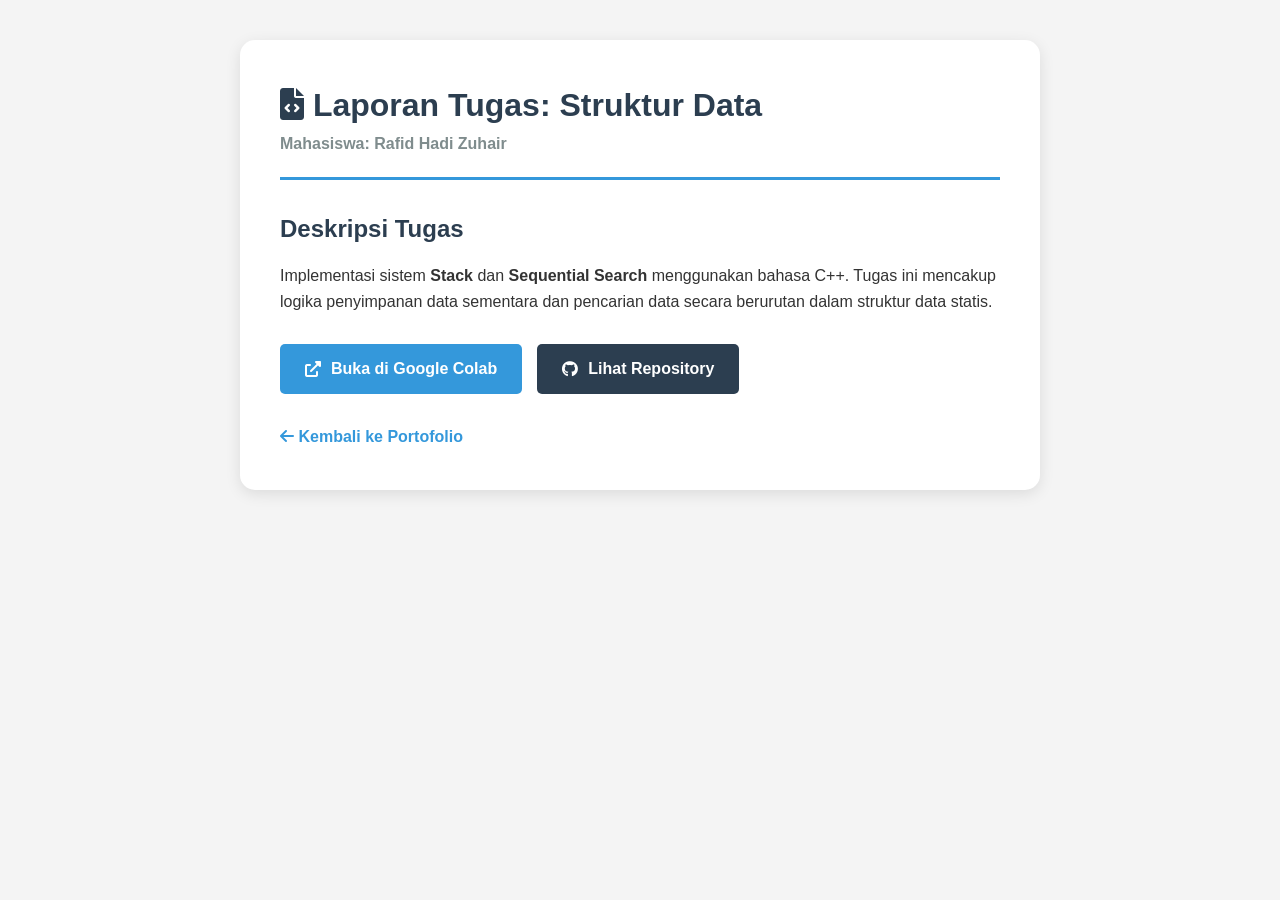
<file: tugasdatamining.html>
<!DOCTYPE html>
<html lang="id">
<head>
    <meta charset="UTF-8">
    <meta name="viewport" content="width=device-width, initial-scale=1.0">
    <title>Tugas Informatika - Rafid Hadi Zuhair</title>
    <link rel="stylesheet" href="https://cdnjs.cloudflare.com/ajax/libs/font-awesome/6.0.0/css/all.min.css">
    <style>
        * {
            margin: 0; padding: 0; box-sizing: border-box;
            font-family: 'Segoe UI', Tahoma, Geneva, Verdana, sans-serif;
        }

        body { background-color: #f4f4f4; color: #333; line-height: 1.6; padding: 40px 10%; }

        /* KARTU UTAMA */
        .container {
            background: white;
            padding: 40px;
            border-radius: 15px;
            box-shadow: 0 4px 15px rgba(0,0,0,0.1);
            max-width: 800px;
            margin: 0 auto;
        }

        header {
            border-bottom: 3px solid #3498db;
            padding-bottom: 20px;
            margin-bottom: 30px;
        }

        header h1 { color: #2c3e50; font-size: 2rem; }
        header p { color: #7f8c8d; font-weight: bold; }

        h2 { color: #2c3e50; margin-bottom: 15px; }
        
        .content { margin-bottom: 30px; }

        /* TOMBOL AKSI */
        .btn-container { display: flex; gap: 15px; flex-wrap: wrap; }

        .btn {
            display: inline-flex;
            align-items: center;
            gap: 10px;
            padding: 12px 25px;
            background: #3498db;
            color: white;
            text-decoration: none;
            border-radius: 5px;
            font-weight: bold;
            transition: 0.3s;
        }

        .btn:hover { background: #2980b9; transform: translateY(-2px); }

        .btn-github { background: #2c3e50; }
        .btn-github:hover { background: #1a252f; }

        .back-link {
            display: inline-block;
            margin-top: 30px;
            text-decoration: none;
            color: #3498db;
            font-weight: 600;
        }

        .back-link:hover { text-decoration: underline; }
    </style>
</head>
<body>

    <div class="container">
        <header>
            <h1><i class="fas fa-file-code"></i> Laporan Tugas: Struktur Data</h1>
            <p>Mahasiswa: Rafid Hadi Zuhair</p>
        </header>

        <main>
            <section class="content">
                <h2>Deskripsi Tugas</h2>
                <p>Implementasi sistem <strong>Stack</strong> dan <strong>Sequential Search</strong> menggunakan bahasa C++. Tugas ini mencakup logika penyimpanan data sementara dan pencarian data secara berurutan dalam struktur data statis.</p>
            </section>

            <div class="btn-container">
                <a href="https://github.com/rafidhadizuhair/rafidhadizuhair.github.io/blob/main/Pertemuan4.ipynb" target="_blank" class="btn">
                    <i class="fas fa-external-link-alt"></i> Buka di Google Colab
                </a>

                <a href="https://github.com/rafidhadizuhair/rafidhadizuhair.github.io" target="_blank" class="btn btn-github">
                    <i class="fab fa-github"></i> Lihat Repository
                </a>
            </div>
        </main>

        <a href="index.html" class="back-link"><i class="fas fa-arrow-left"></i> Kembali ke Portofolio</a>
    </div>

</body>
</html>
</file>
